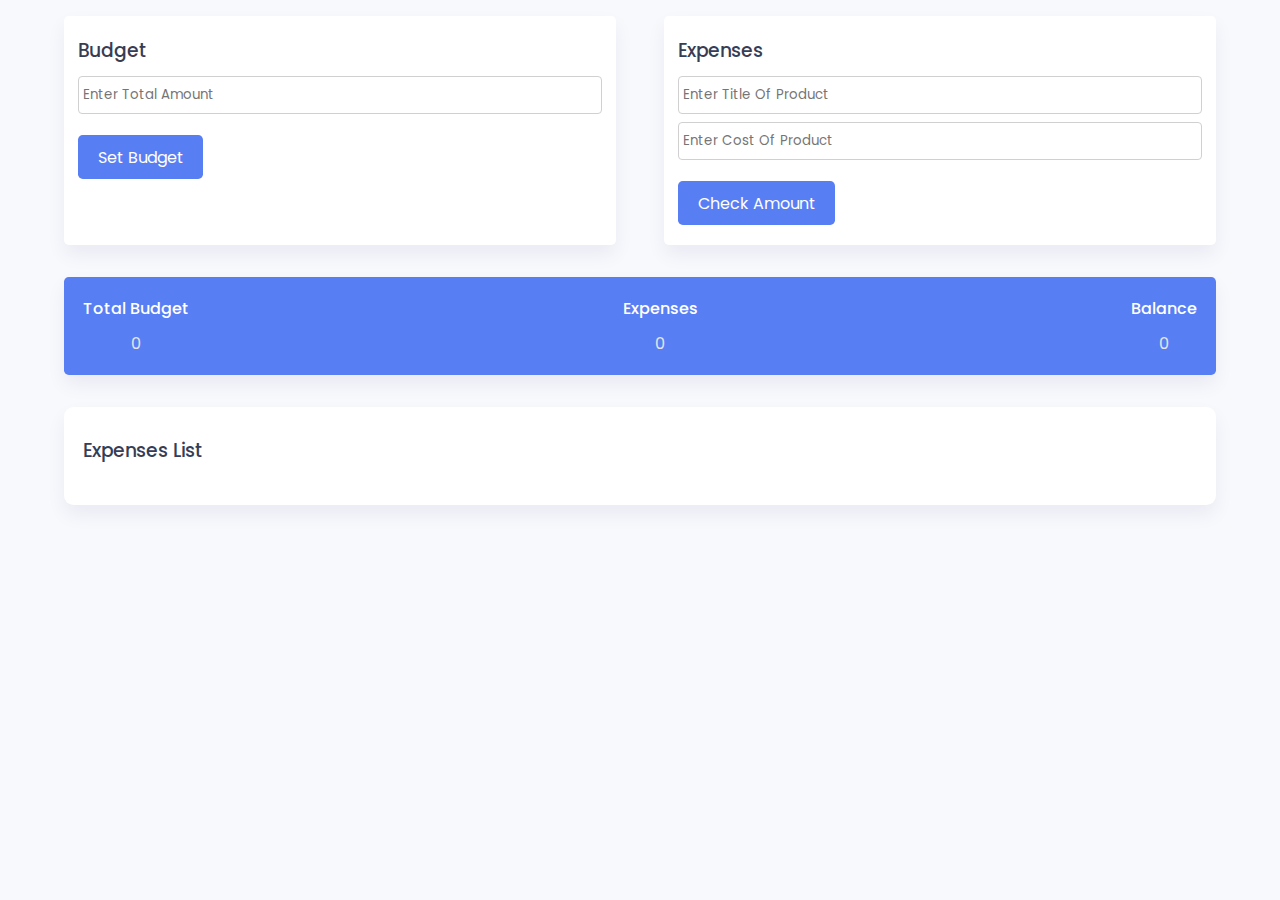
<file: index.html>
<!DOCTYPE html>
<html>
  <head>
    <title>Budget App</title>
    <meta charset="UTF-8">
    <meta http-equiv="X-UA-Compatible" content="IE=edge">
    <meta name="viewport" content="width=device-width, initial-scale=1.0">
    <link rel="stylesheet" href="https://cdnjs.cloudflare.com/ajax/libs/font-awesome/6.3.0/css/all.min.css">
    <link rel="stylesheet" href="./budgetapp.css">
    <link rel="preconnect" href="https://fonts.googleapis.com">
    <link rel="preconnect" href="https://fonts.gstatic.com" crossorigin>
    <link href="https://fonts.googleapis.com/css2?family=Comic+Neue&display=swap" rel="stylesheet">
  </head>
  <body>
    <div class="wrapper">
      <div class="container">
        <div class="sub-container">
            <div class="total-amount-container">
              <h3>Budget</h3>
              <p class="hide error" id="budget-error">
                  Value cannot be empty or negative
              </p>
              <input type="number" id="total-amount" placeholder="Enter Total Amount">
              <button class="submit" id="total-amount-button">
                  Set Budget
              </button>
            </div>

            <div class="user-amount-container">
              <h3>Expenses</h3>
              <p class="hide error" id="product-title-error">
                  Values cannot be empty
              </p>
              <input type="text" class="product-title" id="product-title" placeholder="Enter Title Of Product">
              <input type="number" id="user-amount" placeholder="Enter Cost Of Product">
              <button class="submit" id="check-amount">Check Amount</button>
            </div>
        </div>

        <div class="output-container flex-space">
          <div>
            <p>Total Budget</p>
            <span id="amount">
              0
            </span>
          </div>
          <div>
            <p>Expenses</p>
            <span id="expenditure-value">
              0
            </span>
          </div>
          <div>
            <p>Balance</p>
            <span id="balance-amount">
              0
            </span>
          </div>
          </div>
      </div>

      <div class="list">
        <h3>Expenses List</h3>
        <div class="list-container" id="list"></div>
      </div>

  </div>

  <script src="./budgetapp.js" type="module"></script>
  </body>
</html>
</file>
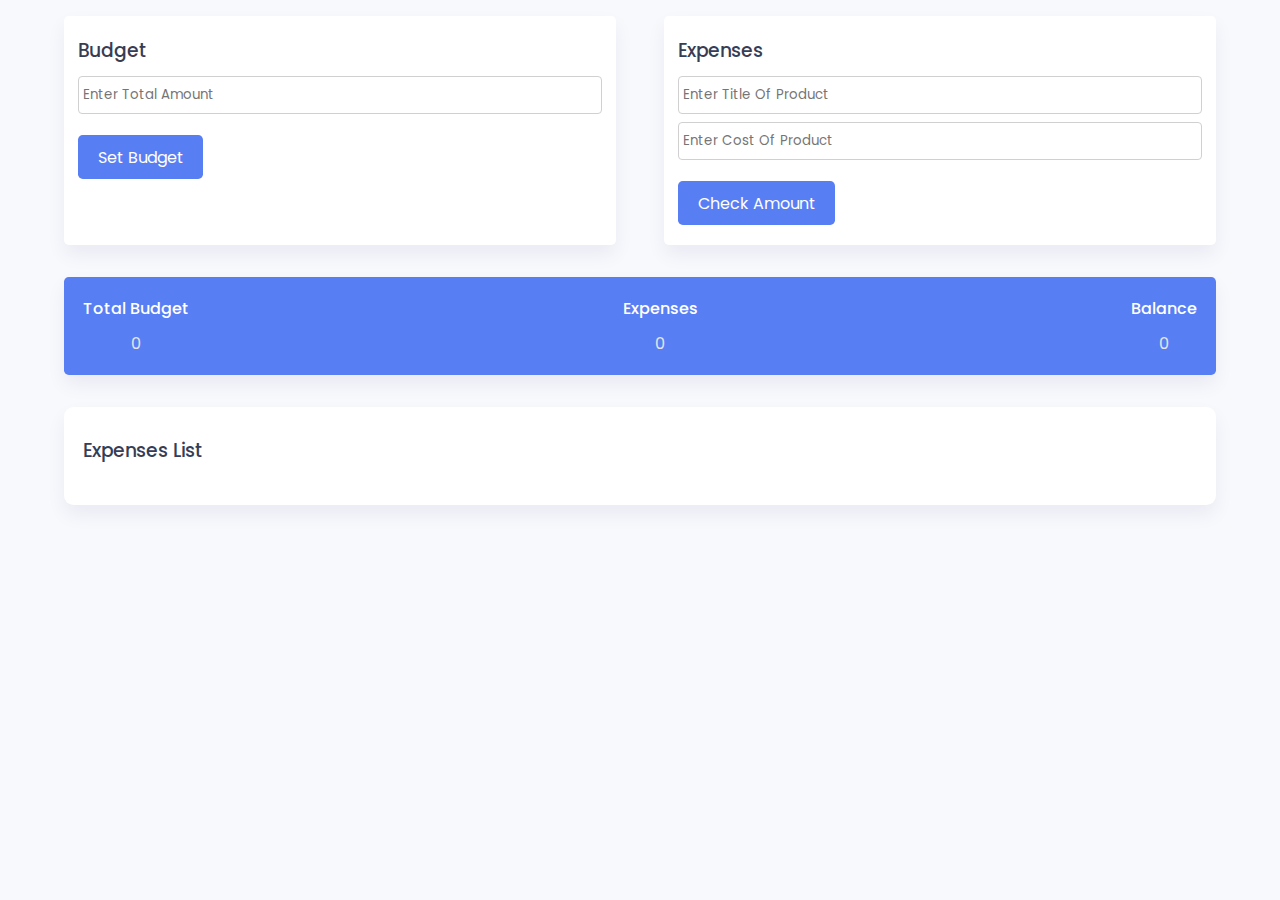
<file: budgetapp.html>
<!DOCTYPE html>
<html>
  <head>
    <title>Budget App</title>
    <meta charset="UTF-8">
    <meta http-equiv="X-UA-Compatible" content="IE=edge">
    <meta name="viewport" content="width=device-width, initial-scale=1.0">
    <link rel="stylesheet" href="https://cdnjs.cloudflare.com/ajax/libs/font-awesome/6.3.0/css/all.min.css">
    <link rel="stylesheet" href="./budgetapp.css">
    <link rel="preconnect" href="https://fonts.googleapis.com">
    <link rel="preconnect" href="https://fonts.gstatic.com" crossorigin>
    <link href="https://fonts.googleapis.com/css2?family=Comic+Neue&display=swap" rel="stylesheet">
  </head>
  <body>
    <div class="wrapper">
      <div class="container">
        <div class="sub-container">
            <div class="total-amount-container">
              <h3>Budget</h3>
              <p class="hide error" id="budget-error">
                  Value cannot be empty or negative
              </p>
              <input type="number" id="total-amount" placeholder="Enter Total Amount">
              <button class="submit" id="total-amount-button">
                  Set Budget
              </button>
            </div>

            <div class="user-amount-container">
              <h3>Expenses</h3>
              <p class="hide error" id="product-title-error">
                  Values cannot be empty
              </p>
              <input type="text" class="product-title" id="product-title" placeholder="Enter Title Of Product">
              <input type="number" id="user-amount" placeholder="Enter Cost Of Product">
              <button class="submit" id="check-amount">Check Amount</button>
            </div>
        </div>

        <div class="output-container flex-space">
          <div>
            <p>Total Budget</p>
            <span id="amount">
              0
            </span>
          </div>
          <div>
            <p>Expenses</p>
            <span id="expenditure-value">
              0
            </span>
          </div>
          <div>
            <p>Balance</p>
            <span id="balance-amount">
              0
            </span>
          </div>
          </div>
      </div>

      <div class="list">
        <h3>Expenses List</h3>
        <div class="list-container" id="list"></div>
      </div>

  </div>

  <script src="./budgetapp.js" type="module"></script>
  </body>
</html>
</file>
<file: budgetapp.css>
@import url('https://fonts.googleapis.com/css2?family=Poppins:wght@300;400;500;600;700&display=swap');

*{
    padding: 0;
    margin: 0;
    box-sizing: border-box;
    font-family: 'Poppins', sans-serif;
}

body{
    background-color: #f7f9fd;
}

.wrapper {
    width: 90%;
    font-size: 16px;
    max-width: 43.753m;
    margin: 1em auto;
}

.container{
    width: 100%;
}

.sub-container{
    width: 100%;
    display: grid;
    grid-template-columns: 1fr 1fr;
    gap: 3em;
}

.flex{
    display: flex;
    align-items: center;
}

.flex-space{
    display: flex;
    justify-content: space-between;
    align-items: center;
}

.wrapper h3{
    color: #363d55;
    font-weight: 500;
    margin-bottom: 0.6em;
}

.container input{
    display: block;
    width: 100%;
    padding: 0.6em 0.3em;
    border: 1px solid #d0d0d0;
    border-radius: 0.3em;
    color: #414a67;
    outline: none;
    font-weight: 400;
    margin-bottom: 0.6em;
}

.container input:focus{
    border-color: #587ef4;
}

.total-amount-container, .user-amount-container{
    background: #fff;
    padding: 1.25em 0.9em;
    border-radius: 0.3em;
    box-shadow: 0 0.6em 1.2em rgba(28, 0, 80, 0.06);
}

.output-container{
    background-color: #587ef4;
    color: #fff;
    border-radius: 0.3em;
    box-shadow: 0 0.6em 1.2em rgba(28, 0, 80, 0.06);
    margin: 2em 0;
    padding: 1.2em;
}

.output-container p{
    font-weight: 500;
    margin-bottom: 0.6em;
}

.output-container span{
    display: block;
    text-align: center;
    font-weight: 400;
    color: #e5e5e5;
}

.submit{
    font-size: 1em;
    margin-top: 0.8em;
    background-color: #587ef4;
    border: none;
    outline: none;
    color: #fff;
    padding: 0.6em 1.2em;
    border-radius: 0.3em;
    cursor: pointer;
}

.list{
    background-color: #fff;
    padding: 1.8em 1.2em;
    box-shadow: 0 0.6em 1.2em rgba(28, 0, 80, 0.06);
    border-radius: 0.6em;
}

.list-container{
    width: 100%;
    border-left: 0.3em solid #587ef4;
    margin-bottom: 0.6em;
    padding: 0.5em 1em;
    display: grid;
    row-gap: 10px;
    grid-template-columns: 3fr 2fr 1fr;
}

.product{
    font-weight: 500;
    color: #363d55;
}

.amount{
    color: #414a67;
    margin-left: 20%;
}

.icons-container{
    width: 5em;
    margin: 1.2em;
    align-items: center;
}

.product-title{
    margin-bottom: 1em;
}

.hide, .hidelist{
    display: none;
}

.error{
    color: #ff465a;
}

.edit{
    margin-left: auto;
}

.edit, .delete{
    background: transparent;
    cursor: pointer;
    margin-right: 1.5em;
    border: none;
    color: #587ef4;
}

@media screen and (max-width: 600px) {
    .wrapper{
        font-size: 14px;
    }

    .sub-container{
        grid-template-columns: 1fr;
        gap: 1em;
    }
}
</file>
